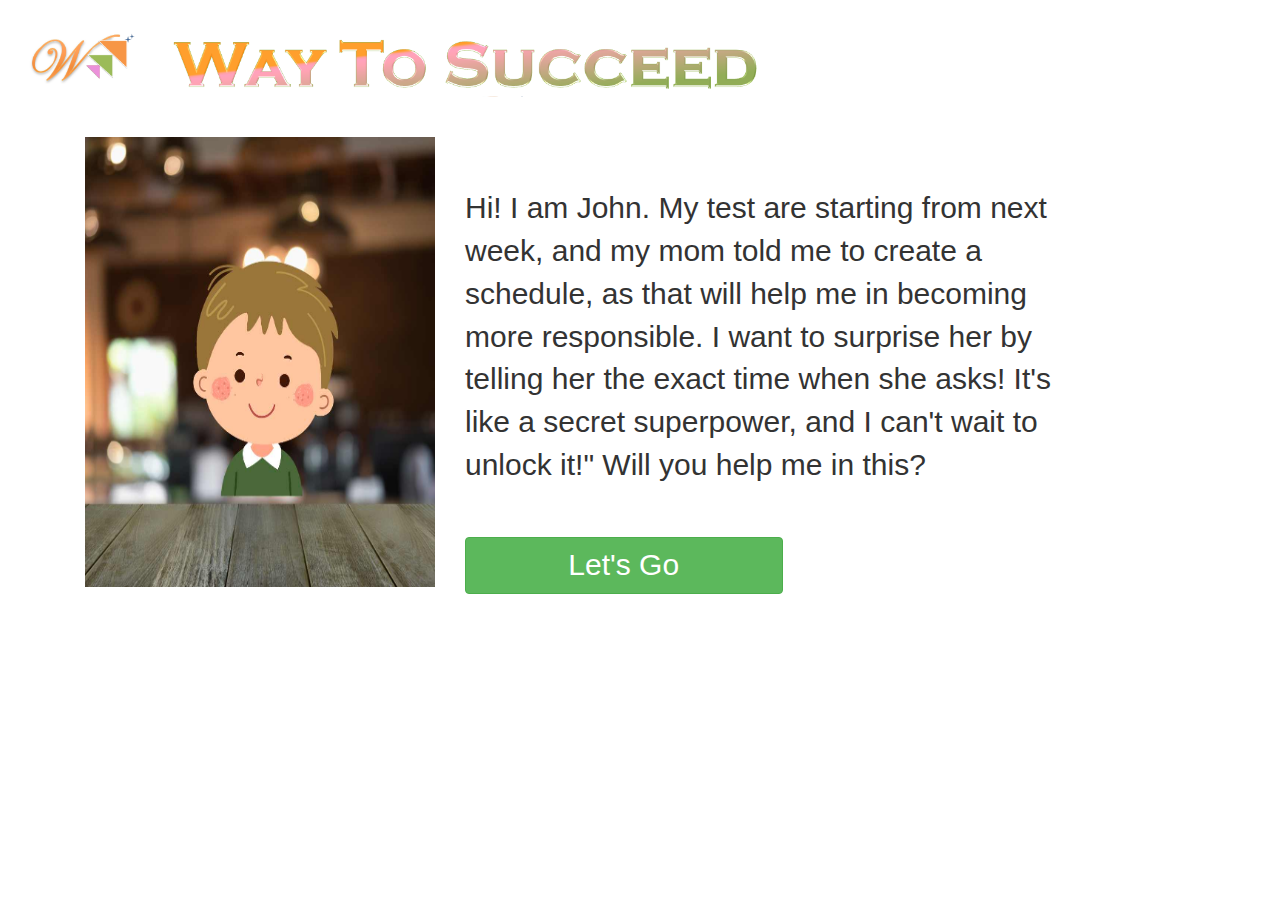
<file: index.html>
<html>
    <head>
        <title>Time</title>
        <link rel="stylesheet" href="https://maxcdn.bootstrapcdn.com/bootstrap/3.4.0/css/bootstrap.min.css">

        <script src="https://ajax.googleapis.com/ajax/libs/jquery/3.4.1/jquery.min.js"></script>
      
        <script src="https://maxcdn.bootstrapcdn.com/bootstrap/3.4.0/js/bootstrap.min.js"></script>
      
        <style>
            p{
                font-size:30px;
                margin-top:50px;
            }

            #nextbtn{
                width: 50%;
                font-size:30px
            }

        </style>
    </head>

    <body>

        
<div class="header" style="width:100%; background-color:rgba(255, 255, 255, 0)">
    <img src="Logo.png" width="12%" style="float:left; margin-top:10px" class="img-responsive">
    <span> <img src="header.png" width="50%" height="100px"; class="img-responsive"></span>
 </div>
 <br>
<br>

 <div class="maindiv container">
    <div class="col-lg-4 col-md-4 col-sm-4 col-xs-4 imgdiv">
        <img id ="math_ques" src="pic1.jpg" width="100%" height="50%">
    </div>
    <div id="questiondiv" class="col-lg-7 col-md-7 col-sm-7 col-xs-8">
  
        <p> Hi! I am John. My test are starting from next week, and my mom told me to create a schedule, as that will help me in becoming more responsible. I want to surprise her by telling her the exact time when she asks! It's like a secret superpower, and I can't wait to unlock it!"
            Will you help me in this?
        </p>
        <br>
         <br>
        <button id="nextbtn" onclick="nextpage()" class="btn btn-success">Let's Go</button>
    </div>

</div>

<script>
    function nextpage(){

       window.location="wts.html"
    }
</script>
</body>
</html>
</file>
